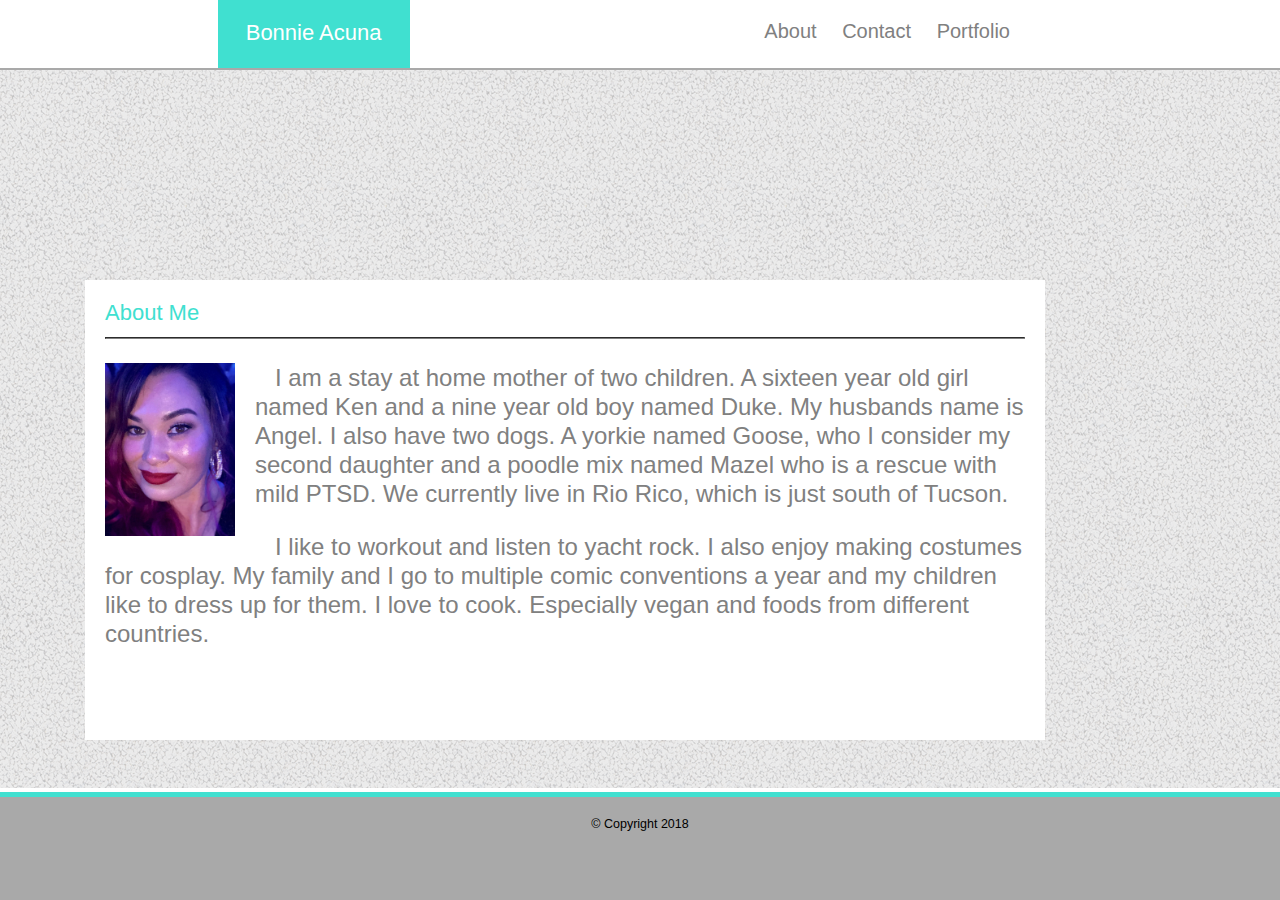
<file: index.html>
<!DOCTYPE <!DOCTYPE html>
<html lang="en">
<head>
    <title>Basic-Portfolio</title>
    <link rel="stylesheet" type="text/css" href="assets/css/style.css" />
</head>

<body>

    <section id="name">
        Bonnie Acuna
    </section>

    <section class="list">
            <a href="#index">About</a>
            <a href="contact.html">Contact</a>
            <a href="Portfolio.html">Portfolio</a>
        </section>

    <section id="aboutme"></section>
        <div id="insideaboutme">
            About Me
            <hr>
            <div class="writing">
                <p><img src="assets/images/IMG_0057.jpg" alt="me" width="150px" height="173px" margin="auto" />
                    I am a stay at home mother of two children.  
                A sixteen year old girl named Ken and a nine 
                year old boy named Duke.  My husbands name is 
                Angel.  I also have two dogs.  A yorkie named
                Goose, who I consider my second daughter and a 
                poodle mix named Mazel who is a rescue with mild
                PTSD.  We currently live in Rio Rico, which is 
                just south of Tucson. </p>
                <p id="solo">I like to workout and listen to yacht rock.  
                I also enjoy making costumes for cosplay.  My family and
                I go to multiple comic conventions a year and my
                children like to dress up for them.  I love to cook.  
                Especially vegan and foods from different countries. 
                </p>
            </div>
        </div>

    <footer>
            <small>&copy; Copyright 2018</small>
    </footer>

</body>
</html>
</file>
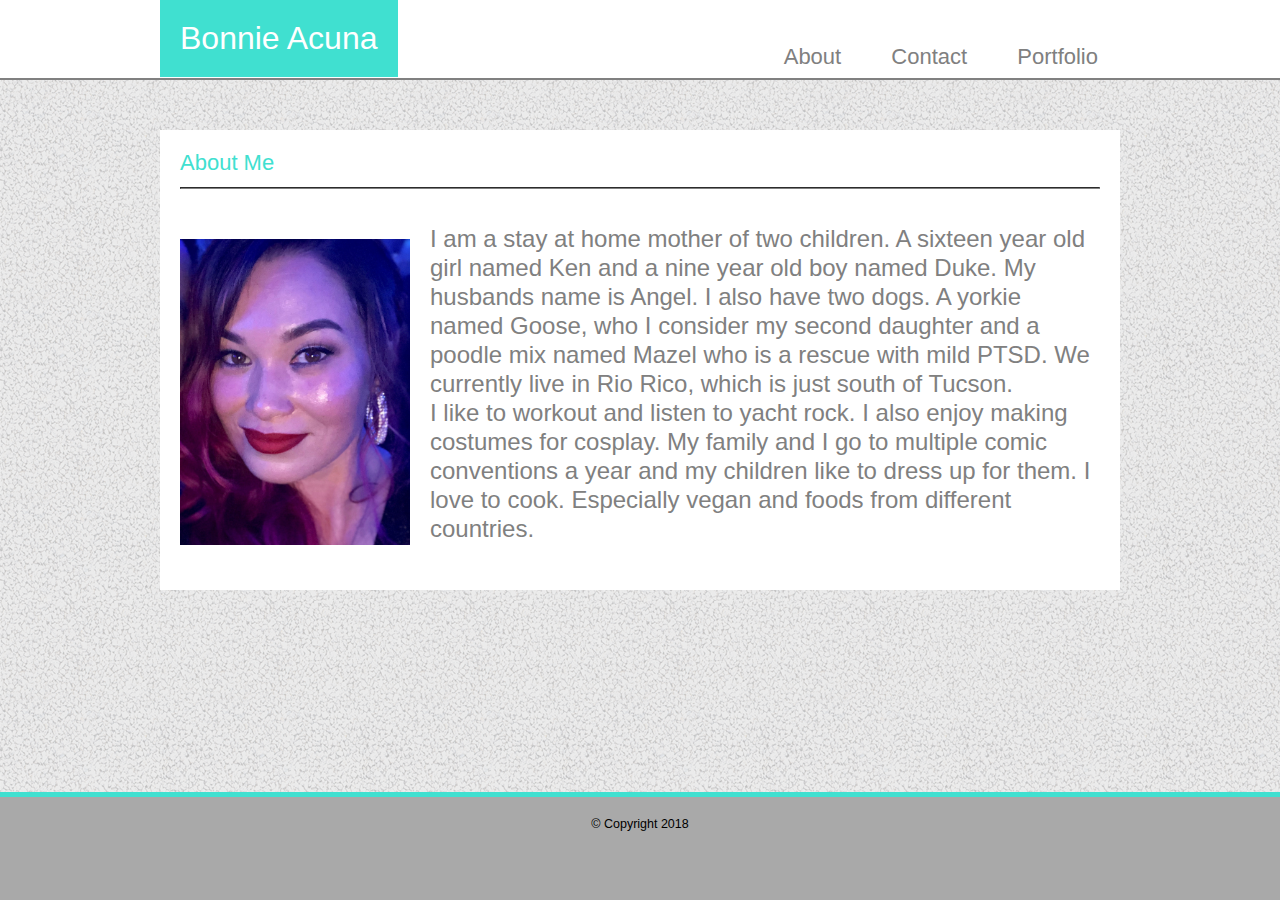
<file: Responsive/index.html>
<!DOCTYPE <!DOCTYPE html>
<html lang="en">

<head>
    <meta charset="UTF-8">
    <title>Basic-Portfolio</title>
    <meta name="viewport" content="width=device-width, initial-scale=1.0">
    <link rel="stylesheet" type="text/css" href="assets/css/style.css" />
</head>

<body>

        <!-- <ul id="topnav">
                <li><a href="index.html">About</a></li>
                <li><a href="contact.html">Contact</a></li>
                <li><a href="Portfolio.html">Portfolio</a></li>
        </ul> -->
        <header> 
                <div class="container">
                  <section id="name">
                      Bonnie Acuna
                  </section>
                      <ul id="topnav">
                          <li><a href="index">About</a></li>
                          <li><a href="contact.html">Contact</a></li>
                          <li><a href="Portfolio.html">Portfolio</a></li>
                      </ul>
                </div>
            </header>
   
    <div class="wrapper">
            <div id="insideaboutme">
             About Me
                <hr>
                <div class="holder row">
                    <div class="paragraph">
                        <p> <img src="assets/images/IMG_0057.jpg" alt="me" class="picture"/> 
                            I am a stay at home mother of two children.  
                            A sixteen year old girl named Ken and a nine 
                            year old boy named Duke.  My husbands name is 
                            Angel.  I also have two dogs.  A yorkie named
                            Goose, who I consider my second daughter and a 
                            poodle mix named Mazel who is a rescue with mild
                            PTSD.  We currently live in Rio Rico, which is 
                            just south of Tucson. 
                            <br>
                            I like to workout and listen to yacht rock.  
                            I also enjoy making costumes for cosplay.  My family and
                            I go to multiple comic conventions a year and my
                            children like to dress up for them.  I love to cook.  
                            Especially vegan and foods from different countries. 
                        </p>
                    
                    </div>
                </div>
            </div>
    </div>
    <footer>
            <small>&copy; Copyright 2018</small>
    </footer>

</body>
</html>
</file>
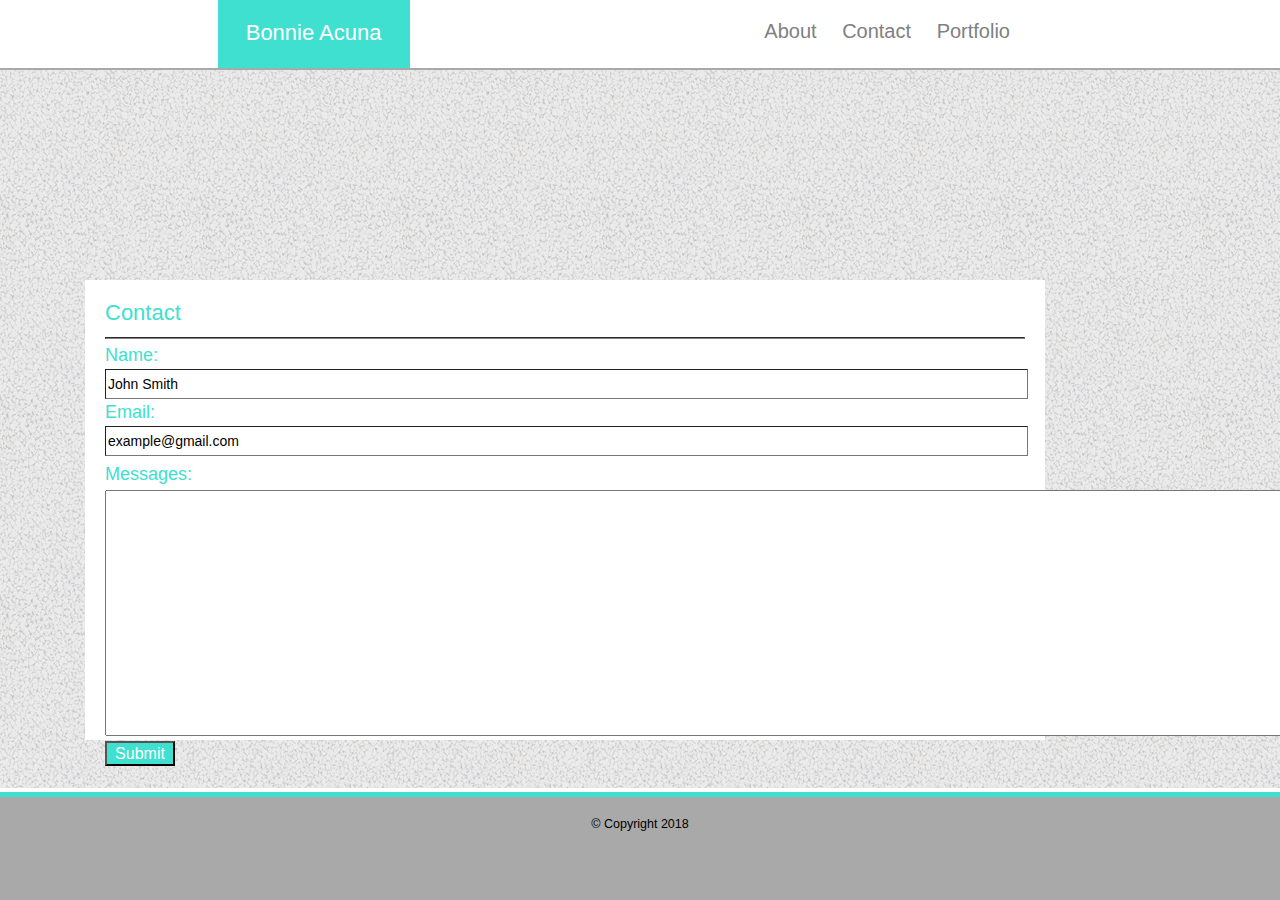
<file: contact.html>
<!DOCTYPE <!DOCTYPE html>
<html lang="en">
<head>
    <link rel="stylesheet" type="text/css" href="assets/css/style.css">
    <title>Contact</title>
</head>
<body>

    <section id="name">
        Bonnie Acuna
    </section>

    <section class="list">
            <a href="index.html">About</a>
            <a href="#contact">Contact</a>
            <a href="Portfolio.html">Portfolio</a>
        </section>

    <section id="aboutme"></section>
        <div id="insideaboutme">
            Contact
            <hr>
            <div class="titles">
                    <form action="">
                        Name:<br>
                        <input type="text" name="name" value="John Smith" cols="150">
                        <br>
                        Email:<br>
                        <input type="text" name="email" value="example@gmail.com">
                    </form>
            </div>
            <div class="messagebox">
                <form action="/action_page.php">
                    Messages:<br>
                    <textarea name="message" rows="16" cols="150"></textarea>
                    <br>
                    <input type="submit">
                </form>
            </div>
        </div>

    <footer>
            <small>&copy; Copyright 2018</small>
    </footer>

    
</body>
</html>
</file>
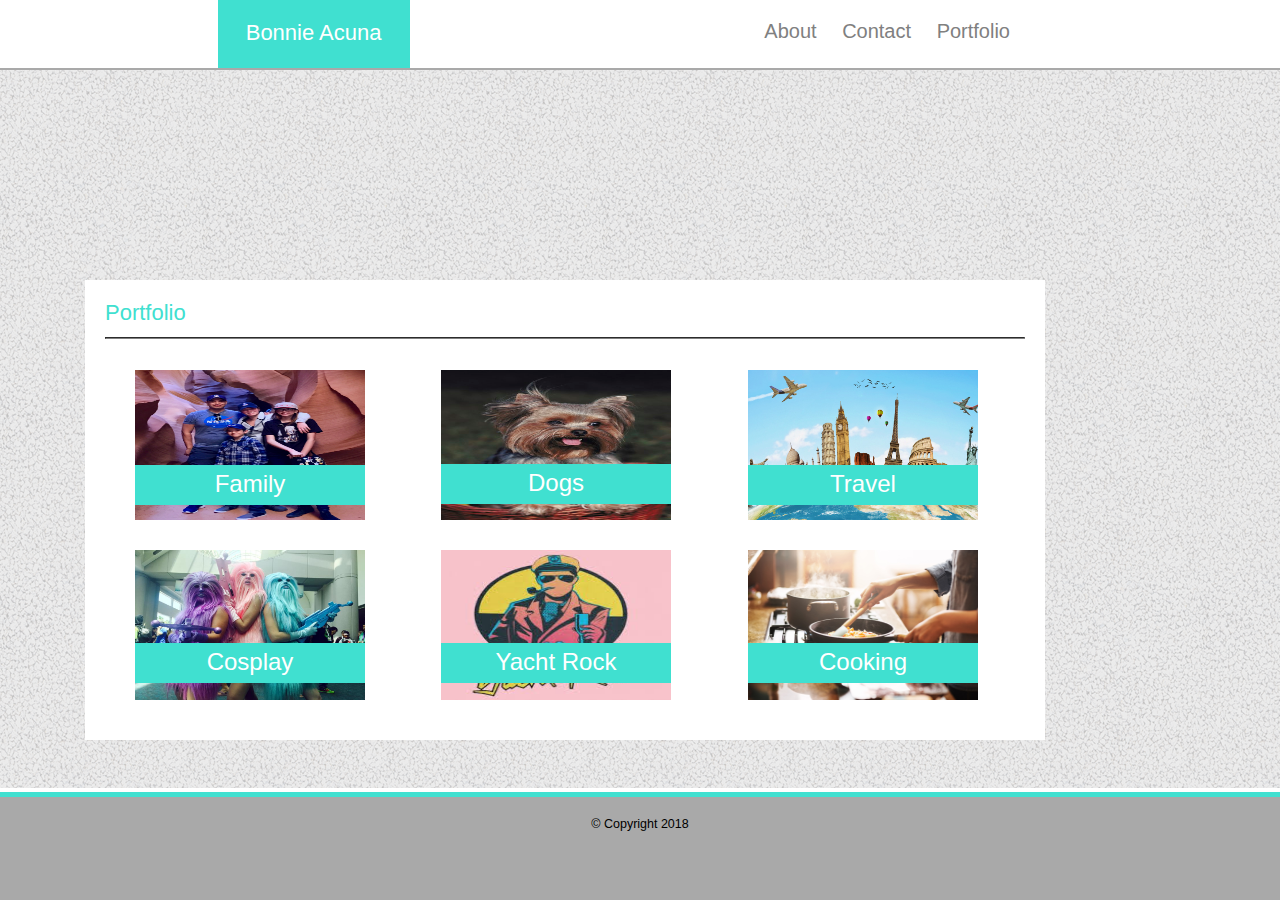
<file: Portfolio.html>
<!DOCTYPE <!DOCTYPE html>
<html lang="en">
<head>
    <title>Portfolio</title>
    <link rel="stylesheet" type="text/css" href="assets/css/style.css" />
</head>

<body>

    <section id="name">
        Bonnie Acuna
    </section>

    <section class="list">
        <a href="index.html">About</a>
        <a href="contact.html">Contact</a>
        <a href="portfolio">Portfolio</a>
    </section>

    <section id="aboutme"></section>
        <div id="insideaboutme">
            Portfolio
            <hr>
            <div id="family">
                <img src="assets/images/IMG_5033.jpg" alt="family" width="250px" height="150px" />
                    <div id="familybar">
                        Family
                    </div>
            </div>
            <div id="dogs">
                <img src="assets/images/87466929.jpg" alt="dogs" width="250px" height="150px" />
                    <div id="dogbar">
                        Dogs
                    </div>
            </div>
            <div id="travel">
                <img src="assets/images/Travel-site.jpg" alt="travel" width="250px" height="150px" />
                    <div id="travelbar">
                         Travel   
                    </div>
            </div>
            <div id="cosplay">
                <img src="assets/images/AP_785698018624.jpg" alt="cosplay" width="250px" height="150px" />
                    <div id="cosplaybar">
                        Yacht Rock
                    </div>
            </div>
            <div id="yachtrock">
                <img src="assets/images/yacht rock.jpg" alt="yachtrock" width="250px" height="150px" />
                    <div id="yachtrockbar">
                        Cosplay
                    </div>
            </div>
            <div id="cooking">
                <img src="assets/images/gettyimages-887636042.jpg" alt="cooking" width="250px" height="150px" />
                    <div id="cookingbar">
                        <div class="cookingword">
                            Cooking
                        </div>

                    </div>
            </div>

                
        </div>

    <footer>
            <small>&copy; Copyright 2018</small>
    </footer>

</body>
</html>
</file>
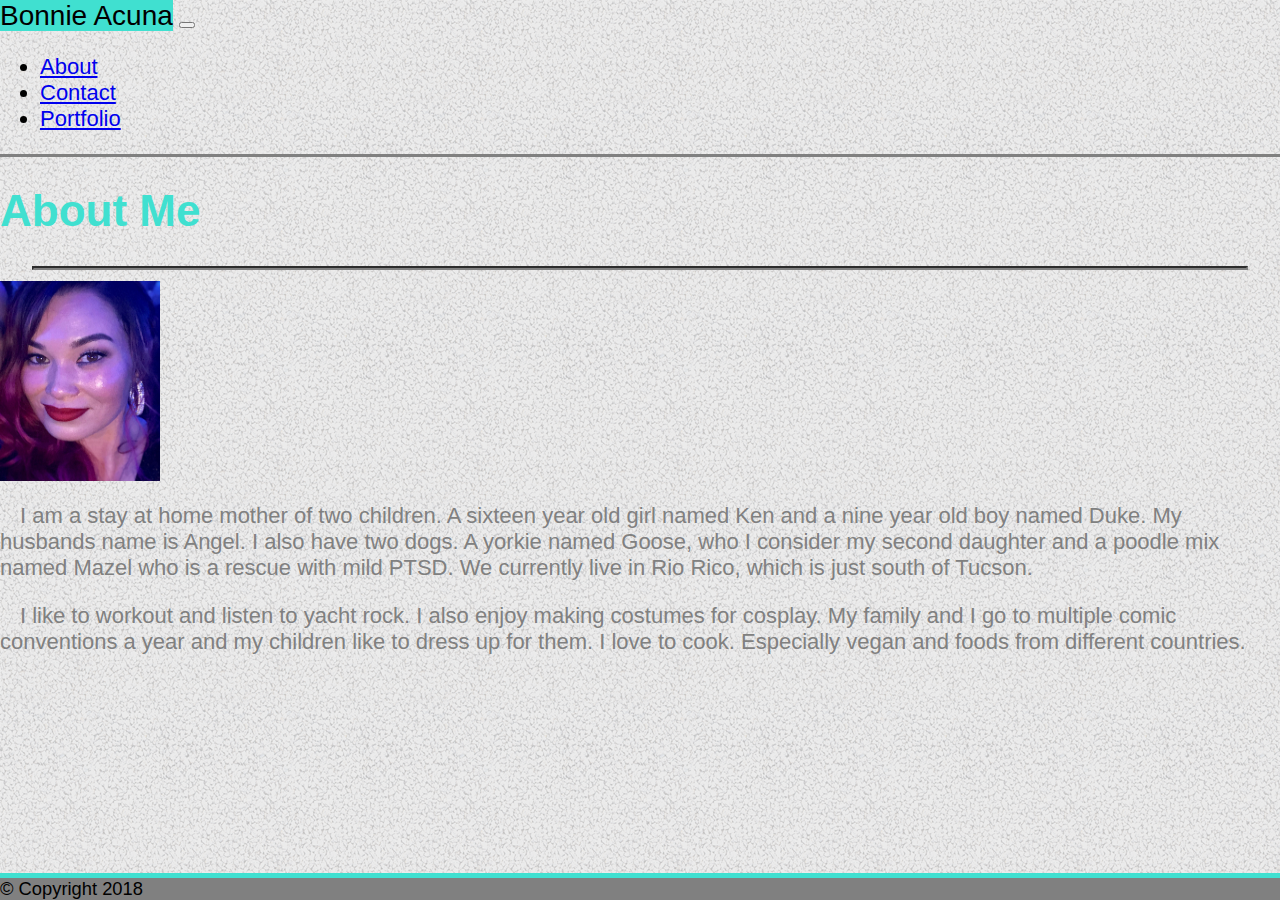
<file: Bootstrap/i.html>
<!DOCTYPE <!DOCTYPE html>
<html lang="en">
<head>
    <meta charset="utf-8">
    <meta name="viewport" content="width=device-width, initial-scale=1, shrink-to-fit=no">
    
    <title>Basic-Portfolio</title>
    <link rel="stylesheet" href="https://stackpath.bootstrapcdn.com/bootstrap/4.1.3/css/bootstrap.min.css" integrity="sha384-MCw98/SFnGE8fJT3GXwEOngsV7Zt27NXFoaoApmYm81iuXoPkFOJwJ8ERdknLPMO" crossorigin="anonymous">
    <link rel="stylesheet" type="text/css" href="assets/css/s.css" />
</head>

<body>
    
        <nav class="navbar mb-3 navbar-expand-lg navbar-light bg-light">
          <div class="container">
                <span class="navbar-brand h1 text-center text-white pt-3 mb-1 mr-3">Bonnie Acuna</span>
                <button class="navbar-toggler" type="button" data-toggle="collapse" data-target="#navbarSupportedContent"
                  aria-controls="navbarSupportedContent" aria-expanded="false" aria-label="Toggle navigation">
                  <span class="navbar-toggler-icon"></span>
                </button>
                <div class="collapse navbar-collapse " id="navbarSupportedContent">
                  <ul class="nav navbar-nav navbar-right ml-auto">
                    <li class="nav-item">
                      <a class="nav-link" href="i">About</a>
                    </li>
                    <li class="nav-item">
                      <a class="nav-link" href="c.html">Contact</a>
                    </li>
                    <li class="nav-item">
                      <a class="nav-link" href="p.html">Portfolio</a>
                    </li>
                  </ul>
                </div>
              </div>
        </nav>

        <div class="container bg-white mt-3 h-80">
                <div class="row">
                  <div class="col-md-8">
                    <div class="page-header mt-3 ml-3">
                      <h1>About Me</h1>
                    </div>
                  </div>
                  <hr>
                </div>

                    <div class="row">
                      <div class="col-md-3 pl-5 mt-4">
                        <img src="assets/images/IMG_0057.jpg" alt="Picture" width="160px" height="200px" />
                      </div>
                      <div class="col-md-9 mt-4">
                        <p>
                                I am a stay at home mother of two children.  
                                A sixteen year old girl named Ken and a nine 
                                year old boy named Duke.  My husbands name is 
                                Angel.  I also have two dogs.  A yorkie named
                                Goose, who I consider my second daughter and a 
                                poodle mix named Mazel who is a rescue with mild
                                PTSD.  We currently live in Rio Rico, which is 
                                just south of Tucson. 
                        </p>
                        <p>     I like to workout and listen to yacht rock.  
                                I also enjoy making costumes for cosplay.  My family and
                                I go to multiple comic conventions a year and my
                                children like to dress up for them.  I love to cook.  
                                Especially vegan and foods from different countries.
                        </p>
                        
                      </div>
                    </div>
                
        </div>



        <div class="card mt-4 footer">
            <div class="card-body">
                <footer class="blockquote-footer text-center text-body"><small>&copy; Copyright 2018</small></footer>
              </blockquote>
            </div>
        </div>
        
    
            
    

    <script src="https://code.jquery.com/jquery-3.3.1.slim.min.js" integrity="sha384-q8i/X+965DzO0rT7abK41JStQIAqVgRVzpbzo5smXKp4YfRvH+8abtTE1Pi6jizo" crossorigin="anonymous"></script>
    <script src="https://cdnjs.cloudflare.com/ajax/libs/popper.js/1.14.3/umd/popper.min.js" integrity="sha384-ZMP7rVo3mIykV+2+9J3UJ46jBk0WLaUAdn689aCwoqbBJiSnjAK/l8WvCWPIPm49" crossorigin="anonymous"></script>
    <script src="https://stackpath.bootstrapcdn.com/bootstrap/4.1.3/js/bootstrap.min.js" integrity="sha384-ChfqqxuZUCnJSK3+MXmPNIyE6ZbWh2IMqE241rYiqJxyMiZ6OW/JmZQ5stwEULTy" crossorigin="anonymous"></script>
    
            
</body>
</html>
</file>
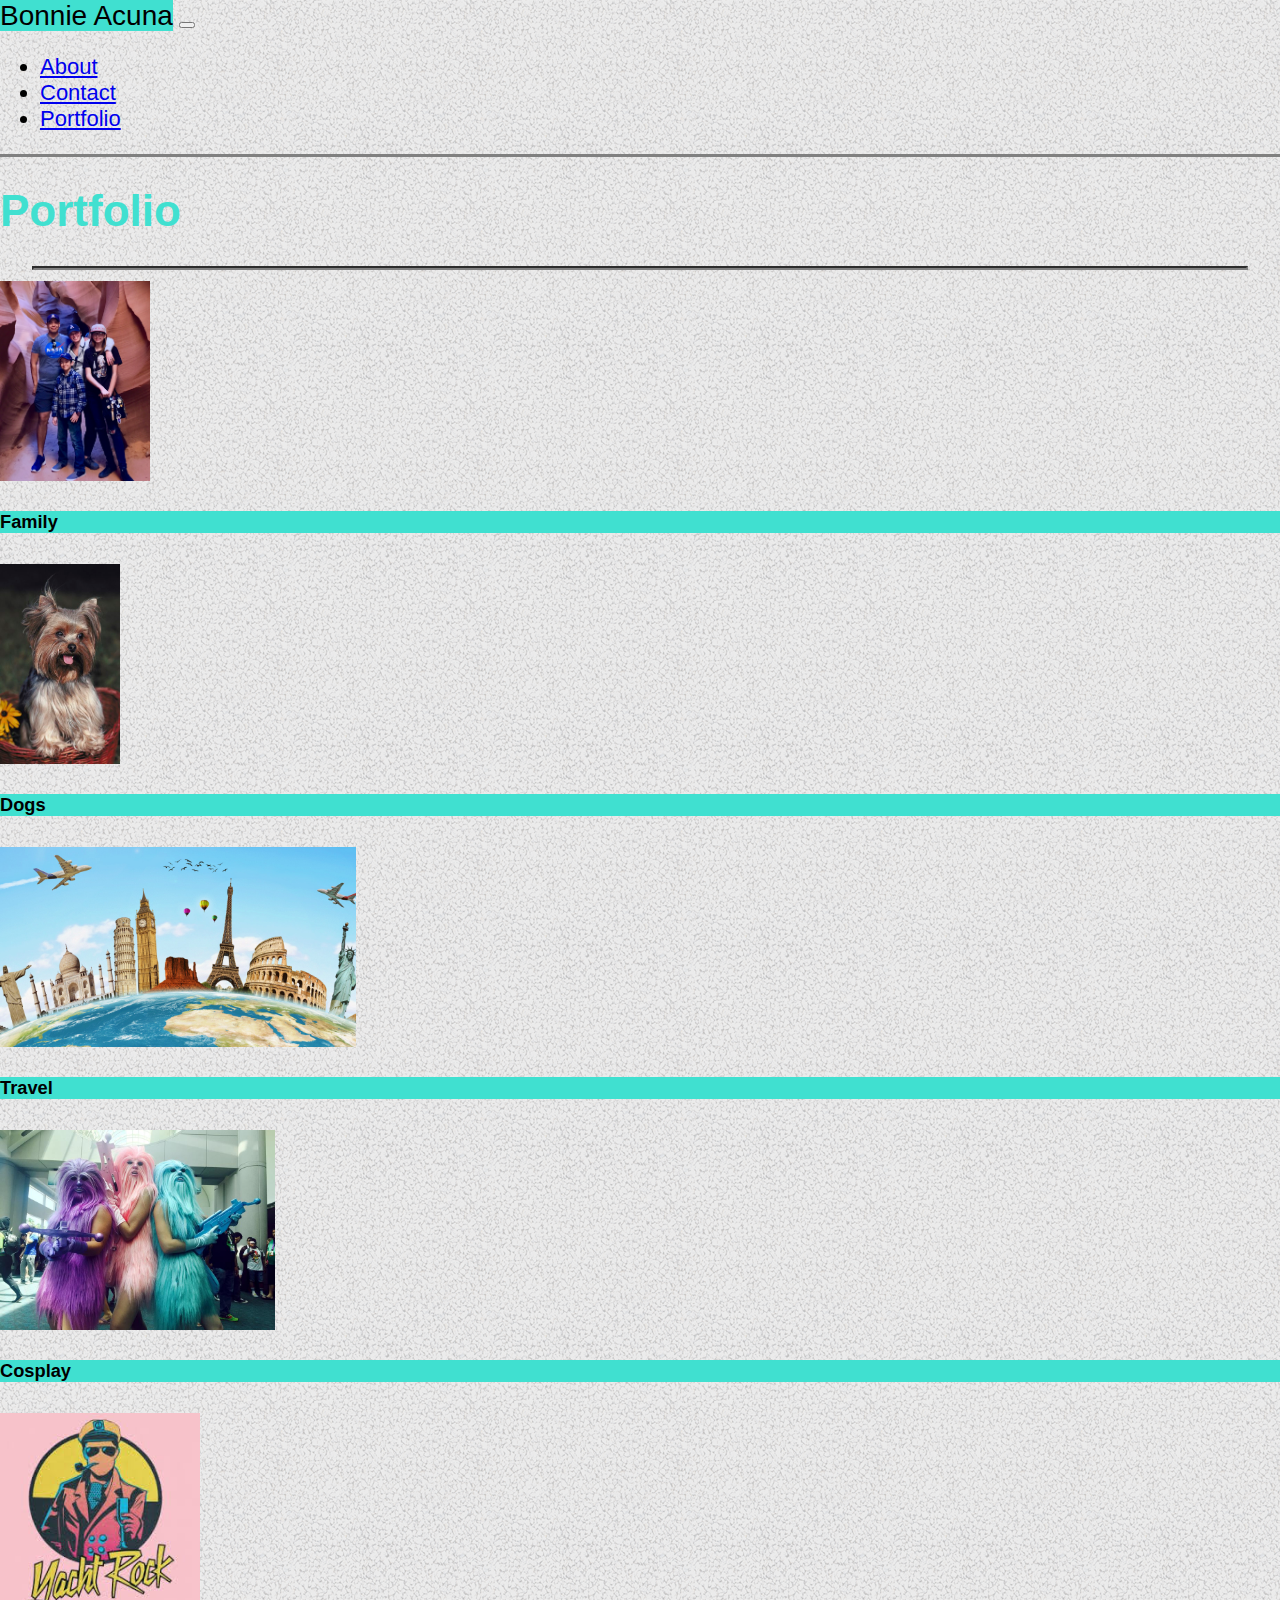
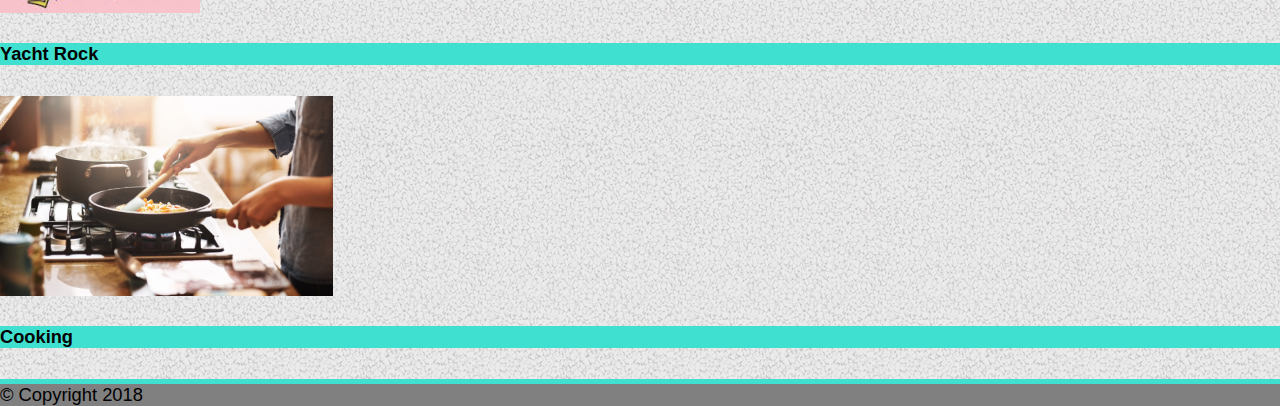
<file: Bootstrap/p.html>
<!DOCTYPE <!DOCTYPE html>
<html lang="en">
<head>
    <meta charset="utf-8">
    <meta name="viewport" content="width=device-width, initial-scale=1, shrink-to-fit=no">
    
    <title>Basic-Portfolio</title>
    <link rel="stylesheet" href="https://stackpath.bootstrapcdn.com/bootstrap/4.1.3/css/bootstrap.min.css" integrity="sha384-MCw98/SFnGE8fJT3GXwEOngsV7Zt27NXFoaoApmYm81iuXoPkFOJwJ8ERdknLPMO" crossorigin="anonymous">
    <link rel="stylesheet" type="text/css" href="assets/css/s.css" />
</head>

<body>
    
        <nav class="navbar navbar-expand-lg navbar-light bg-light">
            <div class="container">
                <span class="navbar-brand mb-1 h1 text-center text-white pt-3 mb-1 mr-3">Bonnie Acuna</span>
                <button class="navbar-toggler" type="button" data-toggle="collapse" data-target="#navbarSupportedContent"
                  aria-controls="navbarSupportedContent" aria-expanded="false" aria-label="Toggle navigation">
                  <span class="navbar-toggler-icon"></span>
                </button>
                <div class="collapse navbar-collapse" id="navbarSupportedContent">
                  <ul class="nav navbar-nav navbar-right ml-auto">
                    <li class="nav-item">
                      <a class="nav-link" href="i.html">About</a>
                    </li>
                    <li class="nav-item">
                      <a class="nav-link" href="c.html">Contact</a>
                    </li>
                    <li class="nav-item">
                      <a class="nav-link" href="p">Portfolio</a>
                    </li>
                  </ul>
                </div>
              </div>
        </nav>
        <div class="container bg-white mt-3">
                <div class="row">
                  <div class="col-md-8">
                    <div class="page-header mt-3 ml-3">
                      <h1>Portfolio</h1>
                    </div>
                  </div>
                  <hr>
                </div>
        

            <div class="container">
                <div class="row mt-auto">
                      <div class="col-md-4 ml-3">
                            <img class="card-img" src="assets/images/IMG_5033.jpg" alt="Family" width="auto" height="200px" />
                              <div class="card-img-overlay text-center text-white text-center h100 d-flex flex-column justify-content-end">
                                  <h5>Family</h5>
                              </div>
                      </div>
                    <div class="col-md-4 ml-3">
                        <img class="card-img" src="assets/images/87466929.jpg" alt="Dogs" width="120px" height="200px" />
                           <div class="card-img-overlay text-center text-white h100 d-flex flex-column justify-content-end">
                              <h5>Dogs</h5>
                            </div>
                    </div>
                </div>
            
                <div class="row mt-auto">
                    <div class="col-md-4 mt-3 ml-3">
                        <img class="card-img" src="assets/images/Travel-site.jpg" alt="Travel" width="auto" height="200px" />
                          <div class="card-img-overlay text-center text-white text-center h100 d-flex flex-column justify-content-end">
                            <h5>Travel</h5>
                        </div>
                    </div>
                    <div class="col-md-4 mt-3 ml-3">
                        <img class="card-img" src="assets/images/AP_785698018624.jpg" alt="Cosplay" width="auto" height="200px" />
                          <div class="card-img-overlay text-center text-white text-center h100 d-flex flex-column justify-content-end">
                            <h5>Cosplay</h5>
                        </div>
                    </div>
                </div>

                <div class="row mt-auto">
                    <div class="col-md-4 mt-3 mb-5 ml-3">
                        <img class="card-img" src="assets/images/yacht rock.jpg" alt="Yacht Rock" width="auto" height="200px" />
                          <div class="card-img-overlay text-center text-white text-center h100 d-flex flex-column justify-content-end">
                            <h5>Yacht Rock</h5>
                        </div>
                    </div>
                    <div class="col-md-4 mt-3 mb-5 ml-3">
                        <img class="card-img" src="assets/images/gettyimages-887636042.jpg" alt="Cooking" width="auto" height="200px" />
                          <div class="card-img-overlay text-center text-white text-center h100 d-flex flex-column justify-content-end">
                            <h5>Cooking</h5>
                        </div>
                    </div>
                </div>
            
         </div>
        </div>
            
        
        <div class="card mt-4">
            <div class="card-body">
                <footer class="blockquote-footer text-center text-body"><small>&copy; Copyright 2018</small></footer>
              </blockquote>
            </div>
        </div>




    <script src="https://code.jquery.com/jquery-3.3.1.slim.min.js" integrity="sha384-q8i/X+965DzO0rT7abK41JStQIAqVgRVzpbzo5smXKp4YfRvH+8abtTE1Pi6jizo" crossorigin="anonymous"></script>
    <script src="https://cdnjs.cloudflare.com/ajax/libs/popper.js/1.14.3/umd/popper.min.js" integrity="sha384-ZMP7rVo3mIykV+2+9J3UJ46jBk0WLaUAdn689aCwoqbBJiSnjAK/l8WvCWPIPm49" crossorigin="anonymous"></script>
    <script src="https://stackpath.bootstrapcdn.com/bootstrap/4.1.3/js/bootstrap.min.js" integrity="sha384-ChfqqxuZUCnJSK3+MXmPNIyE6ZbWh2IMqE241rYiqJxyMiZ6OW/JmZQ5stwEULTy" crossorigin="anonymous"></script>
            
 </body>
 </html>
</file>
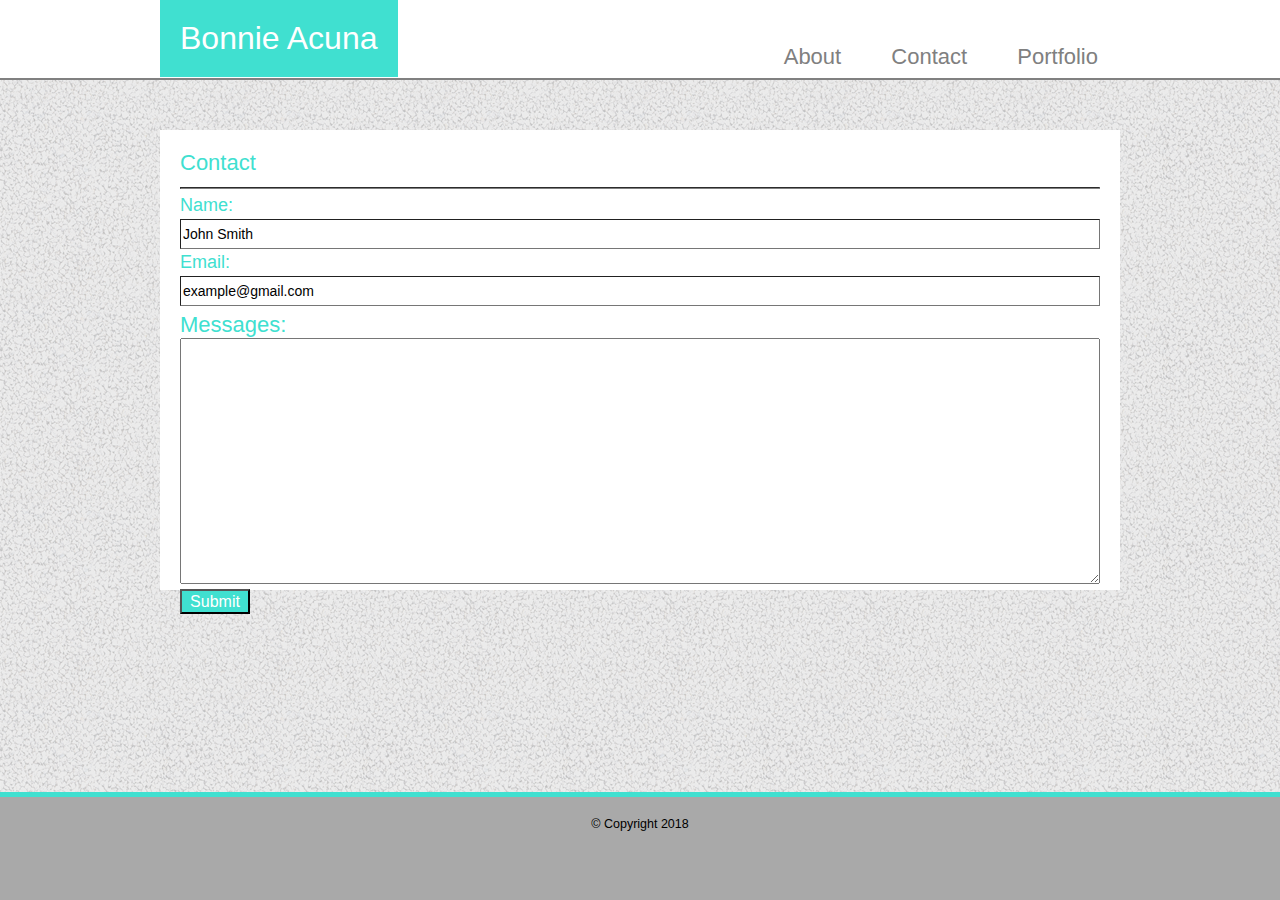
<file: Responsive/contact.html>
<!DOCTYPE <!DOCTYPE html>
<html lang="en">

<head>
    <meta charset="UTF-8">
    <title>Contact</title>
    <meta name="viewport" content="width=device-width, initial-scale=1.0">
    <link rel="stylesheet" type="text/css" href="assets/css/style.css" />
    
</head>
<body>

    <!-- <ul id="topnav">
        <li><a href="index.html">About</a></li>
        <li><a href="contact.html">Contact</a></li>
        <li><a href="Portfolio.html">Portfolio</a></li>
    </ul> -->
    <header>
       <div class="container">
        <section id="name">
            Bonnie Acuna
        </section>
            <ul id="topnav">
                <li><a href="index.html">About</a></li>
                <li><a href="contact.html">Contact</a></li>
                <li><a href="Portfolio.html">Portfolio</a></li>
            </ul>
       </div>
    </header>

    <div class="wrapper">
            <div id="insideaboutme">
                Contact
                <hr>
             <div class="titles">
                    <form action="">
                        Name:<br>
                        <input type="text" name="name" value="John Smith" cols="150">
                        <br>
                        Email:<br>
                        <input type="text" name="email" value="example@gmail.com">
                    </form>
             </div>
             <div class="messagebox">
                <form action="/action_page.php">
                    Messages:<br>
                    <textarea name="message" rows="16" cols="150"></textarea>
                    <br>
                    <input type="submit">
                </form>
             </div>
            </div>
    </div>

    <footer>
            <small>&copy; Copyright 2018</small>
    </footer>

    
</body>
</html>
</file>
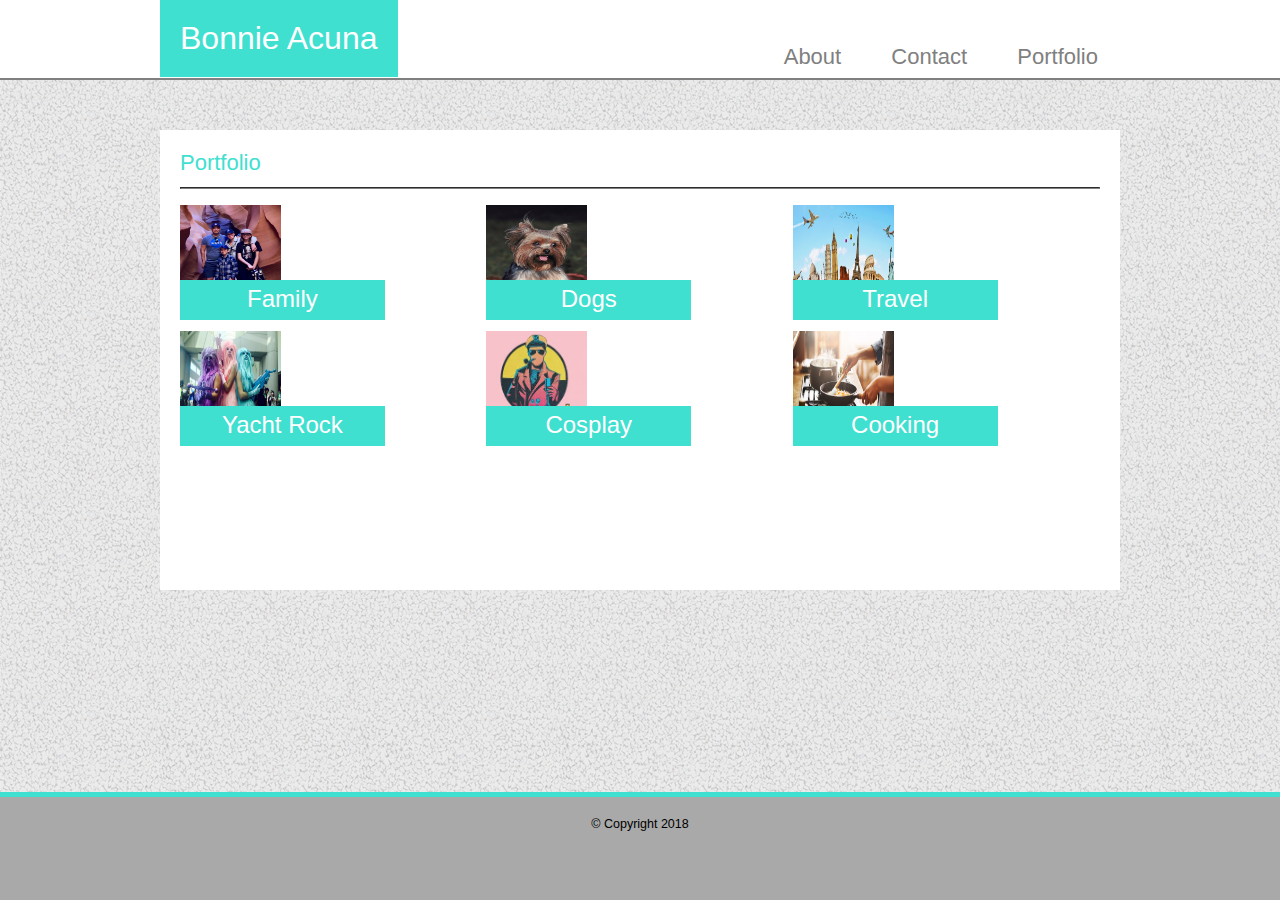
<file: Responsive/Portfolio.html>
<!DOCTYPE <!DOCTYPE html>
<html lang="en">

<head>
    
    <meta charset="UTF-8">
    <title>Portfolio</title>
    <meta name="viewport" content="width=device-width, initial-scale=1.0">
    <link rel="stylesheet" type="text/css" href="assets/css/style.css" />
</head>

<body>


    <!-- <ul id="topnav">
        <li><a href="index.html">About</a></li>
        <li><a href="contact.html">Contact</a></li>
        <li><a href="Portfolio.html">Portfolio</a></li>
    </ul>   -->
  <header>
      <div class="container"> 
        <section id="name">
            Bonnie Acuna
        </section>
        <ul id="topnav">
                <li><a href="index.html">About</a></li>
                <li><a href="contact.html">Contact</a></li>
                <li><a href="Portfolio.html">Portfolio</a></li>
        </ul>
      </div>
  </header>

        <div class="wrapper">
                <div id="insideaboutme">
                    Portfolio
                    <hr>
                    <div class="photos">
                        <img src="assets/images/IMG_5033.jpg" alt="family" width="33%" height="30%" />
                            <div class="bars">
                                Family
                            </div>
                    </div>
                    <div class="photos">
                        <img src="assets/images/87466929.jpg" alt="dogs" width="33%" height="30%" />
                            <div class="bars">
                                Dogs
                            </div>
                    </div>
                    
                    <div class="photos">
                        <img src="assets/images/Travel-site.jpg" alt="travel" width="33%" height="30%" />
                            <div class="bars">
                                Travel   
                            </div>
                    </div>
                    <div class="photos">
                        <img src="assets/images/AP_785698018624.jpg" alt="cosplay" width="33%" height="30%" />
                            <div class="bars">
                                Yacht Rock
                            </div>
                    </div>
                    
                    <div class="photos">
                        <img src="assets/images/yacht rock.jpg" alt="yachtrock" width="33%" height="30%" />
                            <div class="bars">
                                Cosplay
                            </div>
                    </div>
                    <div class="photos">
                            <img src="assets/images/gettyimages-887636042.jpg" alt="yachtrock" width="33%" height="30%">
                            <div class="bars">
                                <div class="cookingword">
                                    Cooking
                                </div>

                            </div>
                    </div>

                
                </div>
        </div>

    <footer>
            <small>&copy; Copyright 2018</small>
    </footer>

</body>
</html>
</file>
<file: assets/css/style.css>
* {
    box-sizing: border-box;
}

body {
    font-size: 22px;
    font-family: 'Lucida Sans', 'Lucida Sans Regular', 'Lucida Grande', 'Lucida Sans Unicode', Geneva, Verdana, sans-serif;
    margin: 0;
    padding: 0;
}

#name {
    position: relative;
    float: left;
    width: 15%;
    height: 10%;
    text-align: center;
    color: white;
    background-color: turquoise;
    margin-top: auto;
    margin-left: 17%;
    padding-top: 20px;   
}

.list {
    text-align: right;
    font-size: 20px;
    color: gray;
    padding: 20px;
    margin-top: auto;
    margin-bottom: 5px;
    margin-right: 250px;
    word-spacing: 20px;
}
.list a {
    text-decoration: none;
    color: gray;
}


#aboutme {
    background-image: url(../images/gravel.png);
    background-repeat: repeat;
    background-position: top;
    position: relative;
    width: 100%;
    height: 80%;
    padding: 20px;
    margin: auto;
    border-top: 2px solid darkgray;

}

#insideaboutme {
    position: absolute;
    right: 235px;
    bottom: 160px;
    width: 960px;
    height: 460px;
    padding: 20px;
    background: white;
    color: turquoise;
}

hr {
    border-width: 1px;
    border-color: gray;
}

#family {
    float: left;
    width: 33.3%;
    padding: 30px;
    margin-top: -10px;
    z-index: -3;
}

#familybar {
    position: absolute;
    top: 185px;
    left: 127px;
    width: 230px;
    height: 40px;
    background-color: turquoise;
    margin-left: -77px;
    text-align: center;
    color: white;
    font-size: 24px;
    padding: 5px;
}

#dogs {
    float: left;
    width: 33.3%;
    padding: 30px;
    margin-top: -10px;
    z-index: -3;
}

#dogbar {
    position: absolute;
    top: 203px;
    left: 470px;
    transform: translate(-50%, -50%);
    width: 230px;
    height: 40px;
    background-color: turquoise;
    margin: 1px;
    text-align: center;
    color: white;
    font-size: 24px;
    padding: 5px;
}
#travel {
    float: left;
    width: 33.3%;
    padding: 30px;
    margin-top: -10px;
    z-index: -3;
}

#travelbar {
    position: absolute;
    top: 185px;
    right: 150px;
    width: 230px;
    height: 40px;
    background-color: turquoise;
    margin-right: -83px;
    text-align: center;
    color: white;
    font-size: 24px;
    padding: 5px;
}

#cosplay {
    float: left;
    width: 33.3%;
    padding: 30px;
    margin-top: -30px;
    z-index: -3px;
}

#cosplaybar {
    position: absolute;
    bottom: 57px;
    left: 433px;
    width: 230px;
    height: 40px;
    background-color: turquoise;
    margin-left: -77px;
    text-align: center;
    color: white;
    font-size: 24px;
    padding: 5px;
}

#yachtrock {
    float: left;
    width: 33.3%;
    padding: 30px;
    margin-top: -30px;
    z-index: -3px;
}

#yachtrockbar {
    position: absolute;
    bottom: 57px;
    left: 127px;
    width: 230px;
    height: 40px;
    background-color: turquoise;
    margin-left: -77px;
    text-align: center;
    color: white;
    font-size: 24px;
    padding: 5px; 
}

#cooking {
    float: left;
    width: 33.3%;
    padding: 30px;
    margin-top: -30px;
    z-index: -3px;
}

#cookingbar {
    position: absolute;
    bottom: 57px;
    right: 67px;
    width: 230px;
    height: 40px;
    background-color: turquoise;
    margin-left: -77px;
    text-align: center;
    color: white;
    font-size: 24px;
    padding: 5px;
}

.row::after {
    content: "";
    clear: both;
    display: table;
}

img {
    float: left;
    padding-right: 20px;
}

.writing {
    font-size: 24px;
    color: gray;
    text-indent: 20px;
    margin-left: auto;
    line-height: 29px;
}

.titles {
    font-size: 18px;
    color: turquoise;
    margin-top: -5px;
}

.titles input {
    width: 923px;
    height: 30px;
    margin-top: 3px;
    margin-bottom: 3px;
    font-size: 14px;
    border-width: 1px;
}

.messagebox {
    font-size: 18px;
    color: turquoise;
    margin-top: -13px;
}

.messagebox textarea {
    margin-top: 5px;
}

.messagebox input {
    background-color: turquoise;
    margin-top: 5px;
    width: 70px;
    height: 25px;
    color: white;
    font-size: 16px;
}

#solo {
    font-size: 24px;
    color: gray;
    text-indent: 20px;
    margin-left: auto;
    margin-top: 20px;
    line-height: 29px;
}

footer {
    position: fixed;
    bottom: 0;
    padding: 20px;
    width: 100%;
    height: 12%;
    background-color: darkgrey;
    margin: auto;
    border-top: 5px solid turquoise;
    text-align: center;
    font-size: 15px;
}
</file>
<file: Responsive/assets/css/style.css>
* {
    box-sizing: border-box;
}

body {
    font-size: 22px;
    font-family: 'Lucida Sans', 'Lucida Sans Regular', 'Lucida Grande', 'Lucida Sans Unicode', Geneva, Verdana, sans-serif;
    margin: 0;
    padding: 0;
    background-image: url(../images/gravel.png);
}

header {
    border-bottom: 2px solid gray;
    width: 100%;
    height: 80px;
    position: fixed;
    top: 0;
    background-color: white;
    z-index: 2;
  }
  
  .container{
    
    width: 960px;
    height: 80px;
    margin: 0 auto;
   
  } 
  #name {
      float: left;
      text-align: center;
      color: white;
      background-color: turquoise;
      padding: 20px; 
      font-size: 32px;  
  }


 /* /* #name {
    float: left;
    width: 15%;
    height: 10%;
    text-align: center;
    color: white;
    background-color: turquoise;
    margin-top: auto;
    margin-left: 17%;
    padding-top: 20px;   
} */
 
/* .container {
    background-color: white;
    width: 100%;
    height: 3.4em;
    border-bottom: 1px solid gray; 

} */
/* #topnav {
    float: right;
    list-style-type: none;
      
} */
.wrapper{
    width: 960px;
    margin: 50px auto;
}

#topnav {
    float: right;
    height: 30px;
    margin-bottom: 2em;
    
}

ul {
    text-decoration-style: none;

}

li {
    display: inline-block;
    padding: 1em;
       
}

li a {
    color: gray;
    text-decoration: none;
}

#insideaboutme {
    width: 960px;
    height: 460px;
    padding: 20px;
    background: white;
    color: turquoise;
    margin: 130px auto;
    clear:both;
    
}


/* #insideaboutme {
    position: absolute;
    right: 235px;
    bottom: 160px;
    width: 960px;
    height: 460px;
    padding: 20px;
    background: white;
    color: turquoise;
} */



hr {
    border-width: 1px;
    border-color: gray;
}

.photos {
    float: left;
    width: 33.3%;
    /* padding: 30px; */
    margin-top: -10px;
    margin-bottom: 10px;
    z-index: -3;

}


.bars {
    position: absolute;
    background-color: turquoise;
    margin-top: 90px;
    width: 16%;
    height: 40px;
    text-align: center;
    color: white;
    font-size: 24px;
    padding: 5px;
}

.holder{
    clear: both;
    width: 100%;
    height: auto;
}


.row::after {
    content: "";
    clear: both;
    display: table;
}

img {
    float: left;
    padding: 15px 0 0 0;
}

.picture {
    height: auto;
    width: 25%;
    margin-right: 20px;
    float: left;
}

.paragraph {
    float: left;
    font-size: 24px;
    color: gray;
    /* text-indent: 20px; */
    margin-left: auto;
    line-height: 29px;
}

.titles {
    font-size: 18px;
    color: turquoise;
    margin-top: -5;
}

.titles input {
    width: 100%;
    height: 30px;
    margin-top: 3px;
    margin-bottom: 3px;
    font-size: 14px;
    border-width: 1px;
}

.messagebox textarea {
    width: 100%;
}

.messagebox {
    margin-top: -15px;
    
    
}

.messagebox input {
    background-color: turquoise;
    margin-top: 5px;
    width: 70px;
    height: 25px;
    color: white;
    font-size: 16px;
}


footer {
    position: fixed;
    bottom: 0;
    padding: 20px;
    width: 100%;
    height: 12%;
    background-color: darkgrey;
    margin: auto;
    border-top: 5px solid turquoise;
    text-align: center;
    font-size: 15px;
}

@media screen and (max-width: 980px) {
    

    .wrapper{
        width: 80%;
    }
    #insideaboutme {
        width: 100%;
        /* margin: 130px 100px; */
        float: left;
        z-index: 1;
        
    }
    .container{
        width: 80%;
        
      } 

    .bars {
        width: 12%;
    }

    img {
        width: 89%;
    }

}

@media screen and (max-width: 768px) {


    
}

@media screen and (max-width: 640px) {



}
</file>
<file: Bootstrap/assets/css/s.css>
* {
    box-sizing: border-box;
}

body {
    font-size: 22px;
    font-family: 'Lucida Sans', 'Lucida Sans Regular', 'Lucida Grande', 'Lucida Sans Unicode', Geneva, Verdana, sans-serif;
    margin: 0;
    padding: 0;
    background-image: url("../images/gravel.png");
    overflow: auto;
}

.navbar {
    border-bottom: 3px solid gray;
    /* height: 75px; */
}

.navbar-brand {
    background-color: turquoise;
    width: 200px;
    height: 75px;
    font-size: 28px;
}

hr {
    border-width: 2px;
    border-color: gray;
    overflow: visible;
    width: 95%;
}

h1 {
    color: turquoise;
}

p {
    text-indent: 20px;
    color: gray;
}

.btn {
    background-color: turquoise;
}

h5 {
    background-color: turquoise;
}

.form-group {
    color: turquoise;
}


.card {
    background-color: gray;
    border-top: 5px solid turquoise;
}

.footer {
    position: fixed;
    bottom: 0;
    width: 100%;
}
</file>
